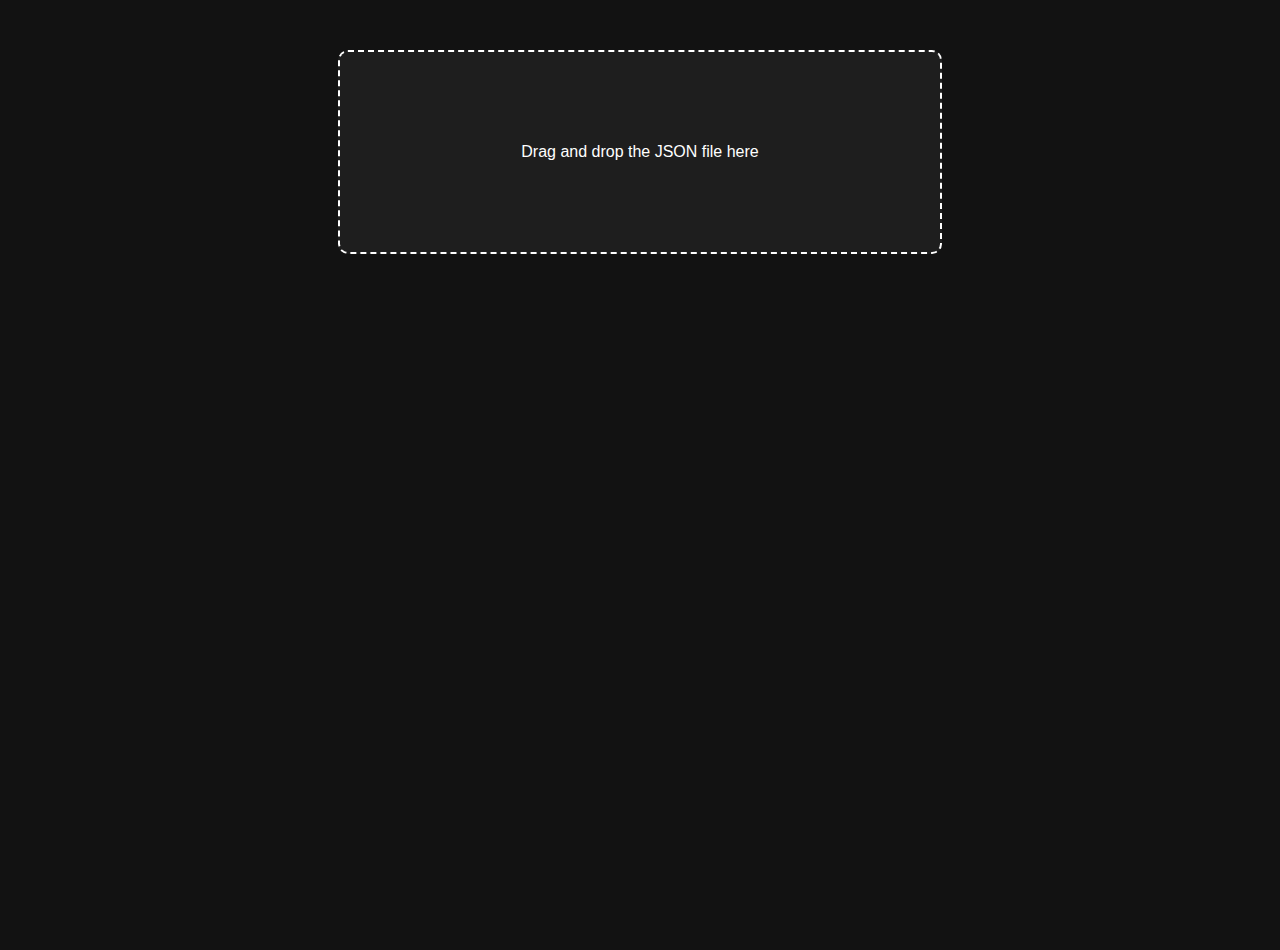
<file: validator.html>
<!DOCTYPE html>
<html lang="en">
<head>
    <meta charset="UTF-8">
    <meta name="viewport" content="width=device-width, initial-scale=1.0">
    <title>WebAudio Sample Loader</title>
    <link rel="stylesheet" href="styles.css">
</head>
<body>
    <div id="dropArea">
        Drag and drop the JSON file here
    </div>
    <script src="script.js"></script>
</body>
</html>
</file>
<file: styles.css>
body {
    background-color: #121212;
    color: #ffffff;
    font-family: 'Arial', sans-serif;
    margin: 0;
    display: flex;
    justify-content: space-around; /* Adjust to space-around for better spacing */
    align-items: flex-start; /* Align items to the start */
    height: 100vh;
    padding-top: 50px; /* Added padding for better spacing from the top */
}

#sitemap {
    width: 50%; /* Half of the screen width */
    max-width: 600px;
    font-size: 3em;
    overflow-y: auto; /* Add scrolling */
    height: 90vh; /* Limit height to prevent overflow */
    border-right: 2px solid #333; /* Separator between sections */
}

#keyboard {
    width: 50%; /* Half of the screen width */
    display: flex;
    flex-direction: column;
    align-items: center;
    justify-content: start; /* Changed from center to start */
    max-height: 90vh; /* Limit height */
    overflow-y: auto; /* Add scrolling if necessary */
}

.key {
    border: 1px solid #000;
    padding: 10px; /* Reduced padding */
    margin: 2px;
    cursor: pointer;
    user-select: none;
}

.white-key {
    background-color: white;
    color: black; /* Text color for visibility */
    width: 100vw; /* Adjust to full container width */
    height: 6vh; /* Slightly reduced height */
    z-index: 1;
}

.black-key {
    background-color: black;
    color: white; /* Text color for visibility */
    width: 70vw; /* Adjust width */
    height: 4vh; /* Reduced height for aesthetics */
    margin-left: 15%; /* Centering the black keys */
    z-index: 2;
    position: relative;
}

#dropArea {
    width: 100%;
    max-width: 600px;
    height: 200px;
    border: 2px dashed #ffffff;
    display: flex;
    align-items: center;
    justify-content: center;
    text-align: center;
    background-color: #1e1e1e;
    border-radius: 10px;
    transition: background-color 0.3s;
}

#dropArea:hover {
    background-color: #333333;
}

#dropArea:active {
    background-color: #555555;
}
</file>
